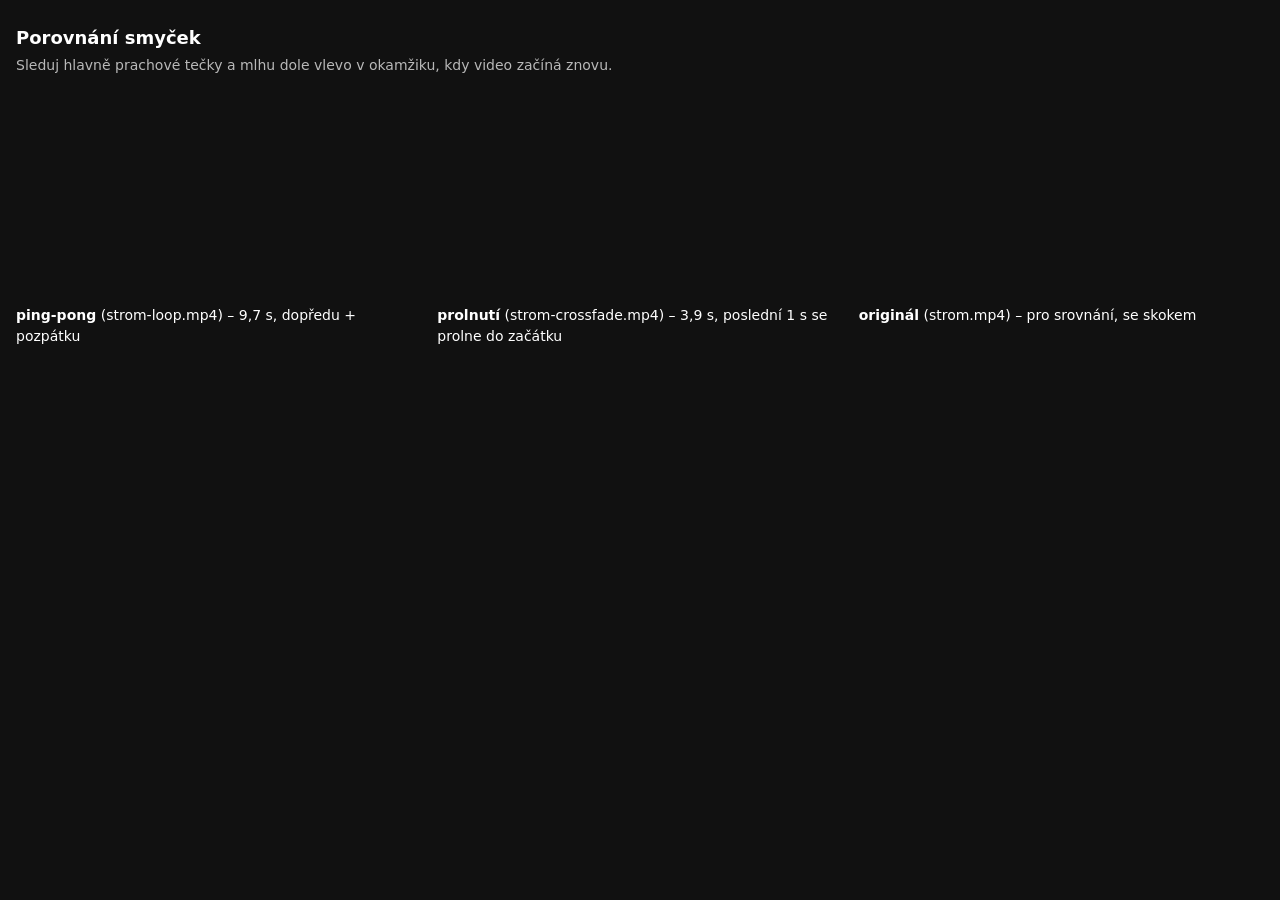
<file: compare.html>
<!doctype html>
<html lang="cs">
<head>
  <meta charset="utf-8">
  <meta name="viewport" content="width=device-width, initial-scale=1">
  <title>Porovnání smyček</title>
  <style>
    body { margin: 0; padding: 24px 16px; background: #111; color: #fff; font: 14px/1.5 system-ui, sans-serif; }
    h1 { font-size: 18px; margin: 0 0 4px; }
    p { margin: 0 0 20px; opacity: .7; }
    .grid { display: grid; grid-template-columns: repeat(auto-fit, minmax(320px, 1fr)); gap: 16px; }
    figure { margin: 0; }
    video { display: block; width: 100%; }
    figcaption { margin-top: 6px; }
  </style>
</head>
<body>
  <h1>Porovnání smyček</h1>
  <p>Sleduj hlavně prachové tečky a mlhu dole vlevo v okamžiku, kdy video začíná znovu.</p>
  <div class="grid">
    <figure>
      <video src="strom-loop.mp4" autoplay muted loop playsinline></video>
      <figcaption><b>ping-pong</b> (strom-loop.mp4) – 9,7 s, dopředu + pozpátku</figcaption>
    </figure>
    <figure>
      <video src="strom-crossfade.mp4" autoplay muted loop playsinline></video>
      <figcaption><b>prolnutí</b> (strom-crossfade.mp4) – 3,9 s, poslední 1 s se prolne do začátku</figcaption>
    </figure>
    <figure>
      <video src="strom.mp4" autoplay muted loop playsinline></video>
      <figcaption><b>originál</b> (strom.mp4) – pro srovnání, se skokem</figcaption>
    </figure>
  </div>
</body>
</html>
</file>
